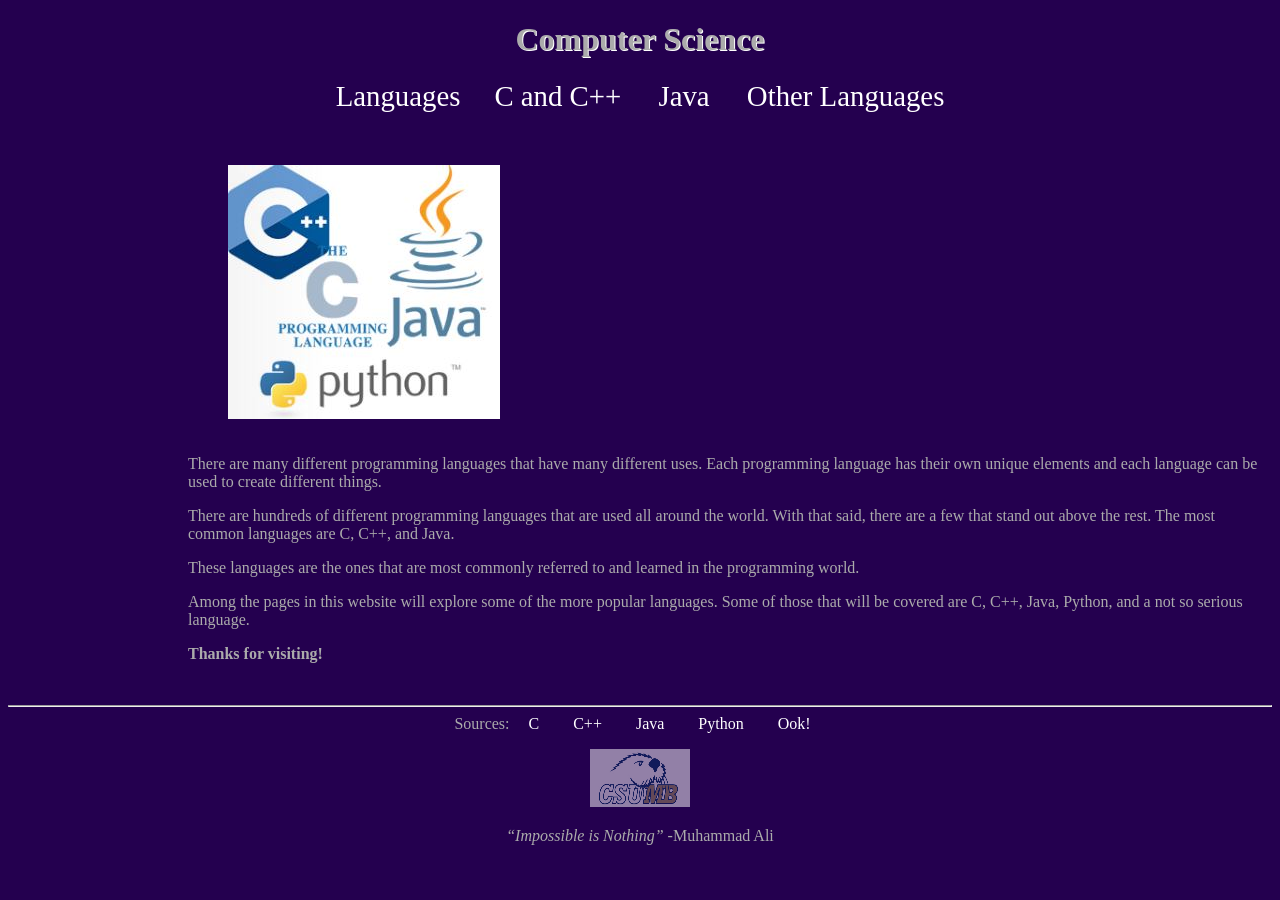
<file: homework/homework1/index.html>
<!DOCTYPE html>
<html>
<!--

First Website
and comment
in html
(comments can span multiple lines)

-->

<!-- This is the head -->
<!-- All styles and javascript go inside the head -->
    <head>
        
        <meta charset="utf-8" />
        <title> Homework 1: Programming Information </title>
        
        <link  href="styles.css" rel="stylesheet" />
    </head>
<!-- closing head -->

    <!-- This is the body -->
    <!-- This is where we place the content of our website -->
    <body>
        
        <header>
            <h1> Computer Science </h1>
        </header>
        
        
        
        <nav>
            
            <a href="index.html" >Languages</a>   
            <a href="cplusplus.html"> C and C++ </a>
            <a href="java.html"> Java </a>
            <a href="other.html"> Other Languages </a>
            
        </nav>
        
        <br /> <br />
        
        
        <main>
            
            <figure id="lang">
                
                <img src= "img/lang.jpg" alt= "Image of different programming languages"/>
                
            </figure>
            
            <div id="opening">
                <p> There are many different programming languages that have many different uses. 
                 Each programming language has their own unique elements and each language can be used to create different things. </p>
                <p> There are hundreds of different programming languages that are used all around the world. 
                 With that said, there are a few that stand out above the rest.
                 The most common languages are C, C++, and Java. </p>
                 <p> These languages are the ones that are most commonly referred to and learned in the programming world.</p>
                <p> Among the pages in this website will explore some of the more popular languages. Some of those that will be covered are C, C++, Java, Python, and a not so serious language.</p>
                <p><b> Thanks for visiting! </b></p>
            </div>
            
        </main>
        

        <!-- This is the footer -->
        <!-- The footer goes inside the body but not always -->
        <footer>
            
            <br /> <hr />
            <div id="sources">
                Sources: 
                <a href= "https://en.wikipedia.org/wiki/C_(programming_language)"> C </a>
                <a href= "http://www.cplusplus.com/info/history/"> C++ </a>
                <a href= "https://en.wikipedia.org/wiki/Java_(programming_language)"> Java </a>
                <a href= "https://en.wikipedia.org/wiki/Python_(programming_language)"> Python </a>
                <a href= "https://esolangs.org/wiki/Ook!"> Ook! </a> 
            </div>    
            
            <figure id="otter">
                <img src= "../../image/csumb_logo.jpg" alt= "California State University, Monterey Bay's school logo"/>
            </figure>
            
            <em><q>Impossible is Nothing</q></em> -Muhammad Ali
            
        </footer>
        <!-- closing footer -->
        
    </body>
    <!-- closing body -->

</html>
</file>
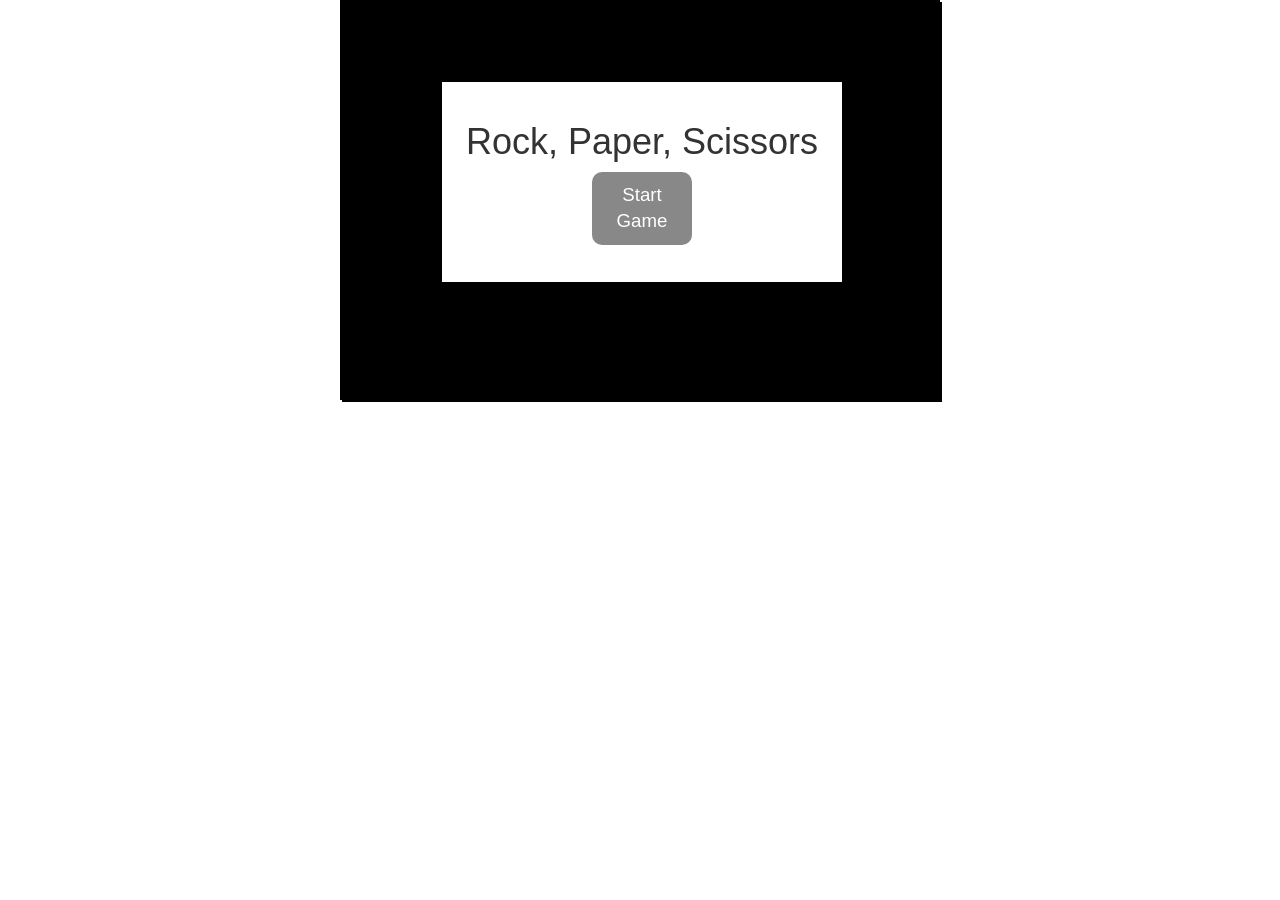
<file: homework/homework4/index.html>
<html>
	<head>
		<title>Rock Paper Scissors</title>
		<link rel="stylesheet" type="text/css" href="rps.css">
		<link href="https://maxcdn.bootstrapcdn.com/bootstrap/3.3.7/css/bootstrap.min.css" rel="stylesheet" integrity="sha384-BVYiiSIFeK1dGmJRAkycuHAHRg32OmUcww7on3RYdg4Va+PmSTsz/K68vbdEjh4u" crossorigin="anonymous">

		<script language="javascript" type="text/javascript" src="rps.js"></script>
		<script src="https://ajax.googleapis.com/ajax/libs/jquery/3.2.1/jquery.min.js"></script>
		<script src="https://maxcdn.bootstrapcdn.com/bootstrap/3.3.7/js/bootstrap.min.js" integrity="sha384-Tc5IQib027qvyjSMfHjOMaLkfuWVxZxUPnCJA7l2mCWNIpG9mGCD8wGNIcPD7Txa" crossorigin="anonymous"></script>
	</head>
	<body onload="init()">
		<div id="gameWindow">
			
			<div id="introScreen">
				<div id="introScreenContent">
					<h1>Rock, Paper, Scissors</h1>
					<div id="startBtn" class="button" onclick="startGame()"> Start Game</div>
				</div>
			</div>
			
			<div id="endScreen">
				<div id="endScreenContent">
					<h1 id="txtEndTitle"></h1>
					<h2 id="txtEndMessage"></h2>
					<div id="replayBtn" class="button" onclick="replay()">Play Again</div>
				</div>
			</div>
			
			<div id="btnGo" onclick="go()">GO</div>
			<!--<div id="btnGo">
				<button class="goButton btn btn-success">GO</button>
			</div>-->

			<div id="playerPanel">
				<h2>Player</h2>
				<img id="imgPlayer" src="images/question.png">
				<br><br>
				<div id="btnRock" class="iconButton" onclick="select('rock')">
					<img src="images/rock.png">
					<br>Rock
				</div>
				<div id="btnPaper" class="iconButton" onclick="select('paper')">
					<img src="images/paper.png">
					<br>Paper
				</div>
				<div id="btnScissors" class="iconButton" onclick="select('scissors')">
					<img src="images/scissors.png">
					<br>Scissors
				</div>
			</div>

			<div id="computerPanel">
				<h2>Computer</h2>
				<img id="imgComputer" src="images/question.png">
				<br><br>
				<div id="lblRock" class="iconLabel">
					<img src="images/rock.png">
					<br>Rock
				</div>
				<div id="lblPaper" class="iconLabel">
					<img src="images/paper.png">
					<br>Paper
				</div>
				<div id="lblScissors" class="iconLabel">
					<img src="images/scissors.png">
					<br>Scissors
				</div>
			</div>

			
		</div>
	</body>
</html>
</file>
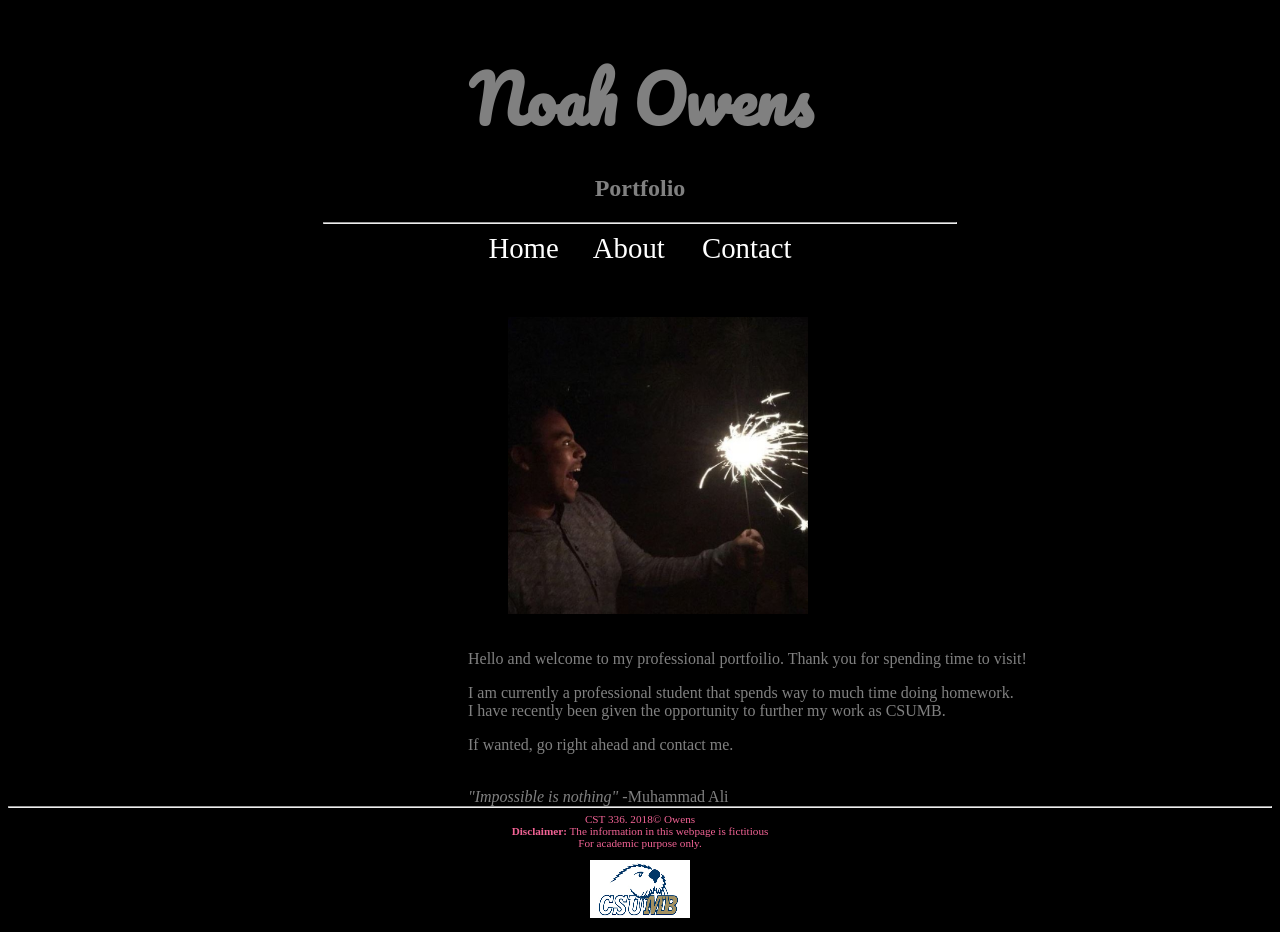
<file: portfolio/lab1/index.html>
<!DOCTYPE html>
<html>
<!--

First Website
and comment
in html
(comments can span multiple lines)

-->

<!-- This is the head -->
<!-- All styles and javascript go inside the head -->
    <head>
        
        <meta charset="utf-8" />
        <title> Lab 1: Noah Owens Personal Website</title>
        
        <link  href="css/styles.css" rel="stylesheet" text="text/css" />
        <link href="https://fonts.googleapis.com/css?family=Pacifico" rel="stylesheet">
    </head>
<!-- closing head -->

    <!-- This is the body -->
    <!-- This is where we place the content of our website -->
    <body>
        
        <header>
            <h1> Noah Owens </h1>
            <h2> Portfolio </h2>
        </header>
        
        <hr width="50%" />
        
        <nav>
            
            <a href="index.html" >Home</a>   
            <a href="about.html"> About </a>
            <a href="contact.html"> Contact </a>
        </nav>
        
        <br /> <br />
        
        
        <main>
            
            <figure id="portrait">
            
                <img src="img/Nowens.JPG" alt="Noah Owens's picture"/>
            
            </figure>
        
            <div id="welcoming">
                <p>Hello and welcome to my professional portfoilio. Thank you for spending time to visit!</p>
                <p>I am currently a professional student that spends way to much time doing homework. </br> 
                I have recently been given the opportunity to further my work as CSUMB.</p>
                <p>If wanted, go right ahead and contact me.</p>
                </br>
                <em><string>"Impossible is nothing"</string></em>
                -Muhammad Ali
            
            </div>
            
        </main>
        
        <!-- This is the footer -->
        <!-- The footer goes inside the body but not always -->
        <footer>
            <hr> 
            CST 336. 2018&copy; Owens <br />
            <strong>Disclaimer:</strong> The information in this webpage is fictitious </br>
            For academic purpose only.
            
            <figure>
                <img src= "img/csumb_logo.jpg" alt= "California State University, Monterey Bay's school logo"/>
            </figure>
        </footer>
        <!-- closing footer -->
        
    </body>
    <!-- closing body -->

</html>
</file>
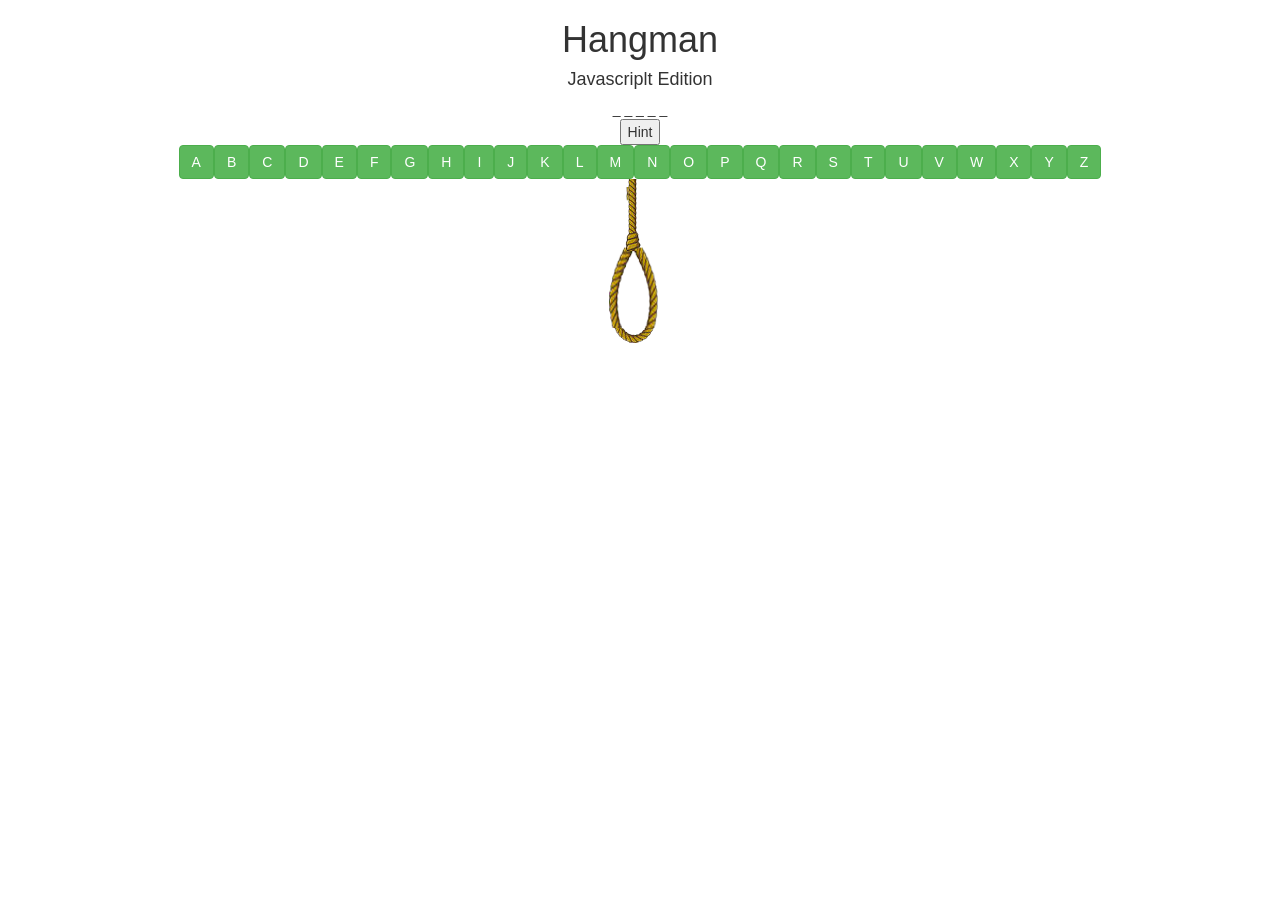
<file: portfolio/lab8/index.html>
<!DOCTYPE html>
<html>
    <head>
        <title>Hangman</title>
        <link  href="css/styles.css" rel="stylesheet" type="text/css" />
        <link href="https://fonts.googleapis.com/css?family=Pacifico" rel="stylesheet">
        <link href="https://maxcdn.bootstrapcdn.com/bootstrap/3.3.7/css/bootstrap.min.css" rel="stylesheet" integrity="sha384-BVYiiSIFeK1dGmJRAkycuHAHRg32OmUcww7on3RYdg4Va+PmSTsz/K68vbdEjh4u" crossorigin="anonymous">
        
        <script src="https://ajax.googleapis.com/ajax/libs/jquery/3.2.1/jquery.min.js"></script>
        <script src="https://maxcdn.bootstrapcdn.com/bootstrap/3.3.7/js/bootstrap.min.js" integrity="sha384-Tc5IQib027qvyjSMfHjOMaLkfuWVxZxUPnCJA7l2mCWNIpG9mGCD8wGNIcPD7Txa" crossorigin="anonymous"></script>
        
        <meta name="viewport" content="width=device-width, initial-scale=1">
    <style>
        #won, #lost {
            display: none;
        }
    </style>
        
       
   
    </head>
    <body>
        <div class="container text-center">
            <header>
            <h1>Hangman</h1>
            <h4>Javascriplt Edition</h4>
        </header>
        
        <div id="word"></div>
        <div id="hint">
            <button>Hint</button>
        </div>
        <div id="letters">
            <!--<input type="text" id="letterBox">
            <button id="letterBtn">Submit</button>-->
        </div>
        
        <div id="won">
            <h2>You Won!</h2>
            <button class = "replayBtn btn btn-success">Play Again</button>
        </div>
        
        <div id="lost">
            <h2>You Lost!</h2>
            <button class = "replayBtn btn btn-warning">Play Again</button>
        </div>
        
        <div id="man">
            <img src= "img/stick_0.png" id="hangImg">
        </div>
        
        </div>
        <script src="js/hangman.js"></script>
    </body>
</html>
</file>
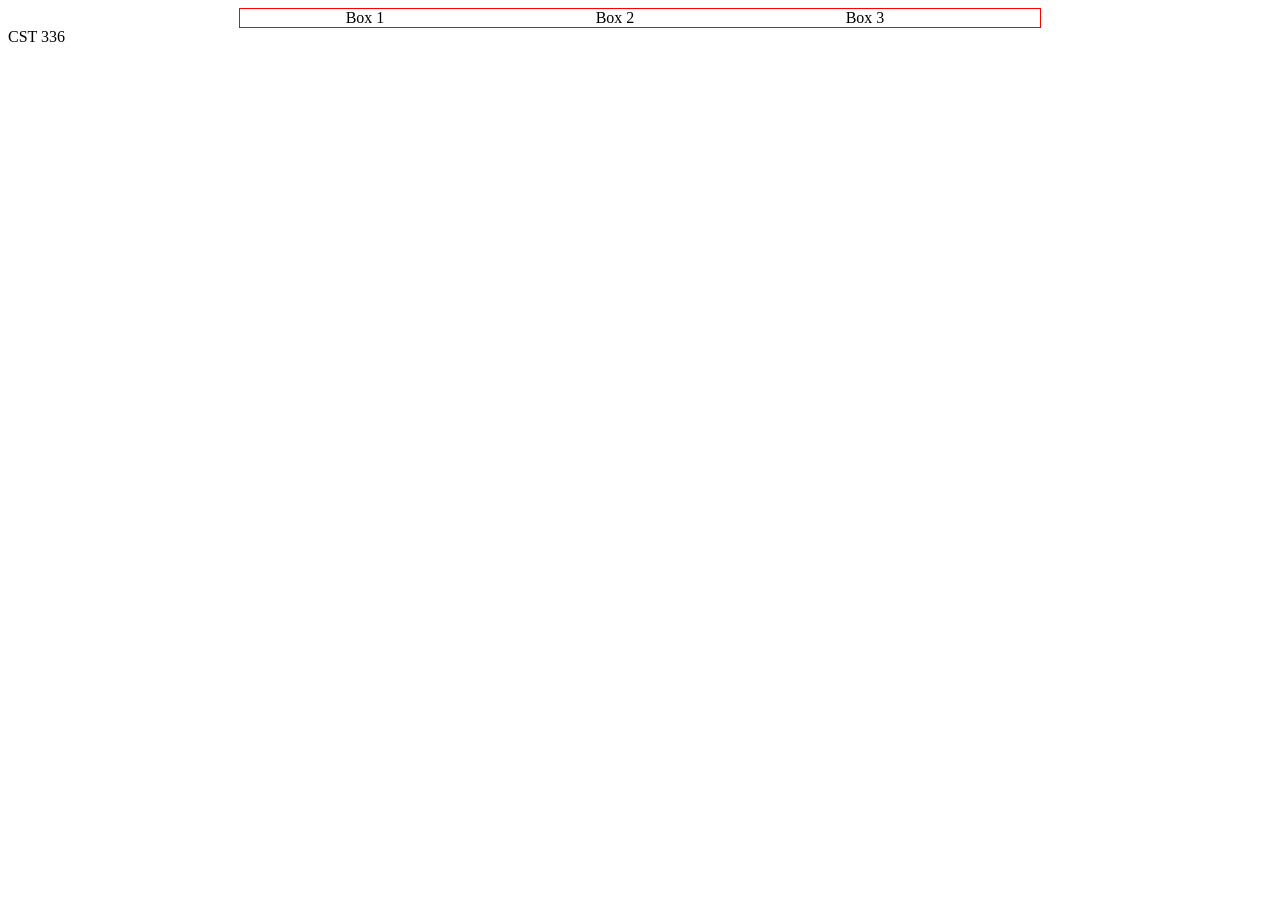
<file: LayoutPractice.html>
<html>
    <head>
        
        <title> Layout Practice </title>
        <style>
            
            /*div {
                float: left;
                width: 300px;
                text-align: center;
            }
            
            footer {
                clear: left;
            }
            
            div {
                display: inline-block;
                width: 300px;
            }
            
            body {
                text-align: center;
            }*/
            
            main {
                display: grid;
                grid-template-columns: 250px 250px 250px;
                border: 1px solid red;
                width: 800px;
                margin: 0 auto;
                text-align: center;
            }
            
            
        </style>
    </head>
    
    <body>
        <main>
        <div>
            Box 1
        </div>
        <div>
            Box 2
        </div>
        <div>
            Box 3
        </div>
        </main>
        
        <footer>
            CST 336 
        </footer>
        
    </body>
    
</html>
</file>
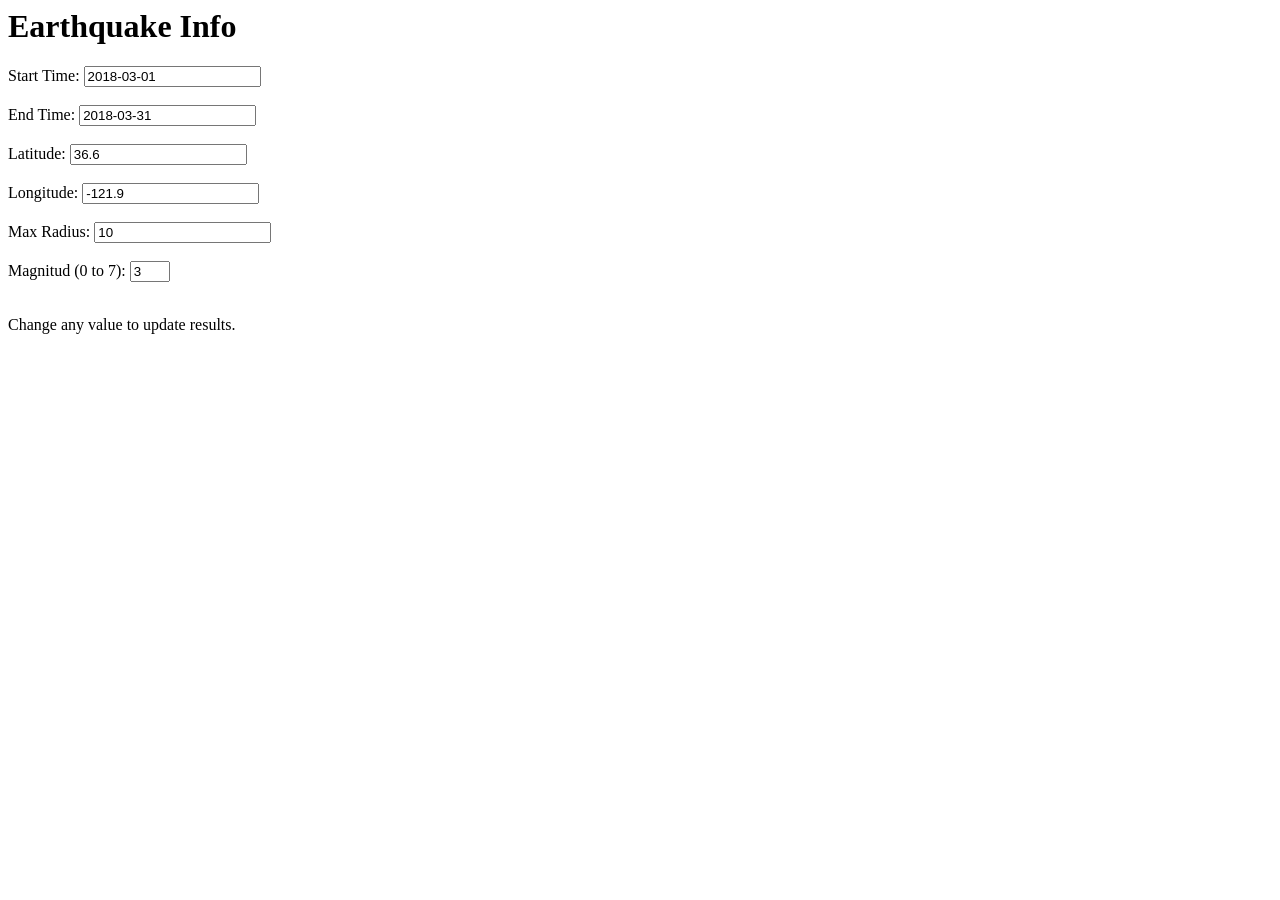
<file: practice/earthquake_api.html>
<html>
<head>
   <title>Earthquake API </title>
   <script src="https://ajax.googleapis.com/ajax/libs/jquery/3.3.1/jquery.min.js"></script>
</head>
<body>
    <header>
      <h1>Earthquake Info</h1>
    </header>

      <form method="post">
        Start Time:   <input type="text" id="starttime" value="2018-03-01"> <br><br>
        End Time:     <input type="text" id="endtime" value="2018-03-31"> <br><br>
        Latitude:     <input type="text" id="latitude" value="36.6"> <br><br>
        Longitude:    <input type="text" id="longitude" value="-121.9"> <br><br>
        Max Radius:   <input type="text" id="maxradius" value="10"> <br><br>
        Magnitud (0 to 7): <input type="number" id="minmag" min="0" value="3" max="7"> <br><br>
      </form>
        Change any value to update results.<br><br>
     
      <div id="earthquakeResult"></div>

  <script> 
    
    $("input").change(getEarthquakes);
    
    function getEarthquakes() {      
      $('#earthquakeResult').html("<img src='https://media.giphy.com/media/3oEjI6SIIHBdRxXI40/giphy.gif' width='200'/>");
      $.ajax({
            type: "get",
             url: "https://earthquake.usgs.gov/fdsnws/event/1/query",
        dataType: "json",
            data: {
                   "format":"geojson",
                   "starttime":$("#starttime").val(),
                   "endtime"  :$("#endtime").val(),
                   "latitude" :$("#latitude").val(),
                   "longitude":$("#longitude").val(),
                   "maxradius":$("#maxradius").val(),
                   "minmag"   :$("#minmag").val()
            },
            success: function(data,status) {
              $('#earthquakeResult').html(data["metadata"].title + "<br>");
                 for (var i=0; i < data['features'].length; i++ ) {
                  $('#earthquakeResult').append(data['features'][i]['properties']["mag"] + " - " + data['features'][i]['properties'].place  + "<br/>");
                 }
              },
            complete: function(data,status) { //optional, used for debugging purposes
                 //alert(status);
            }
         });
    }

  </script>
  </body>
  </html>
</file>
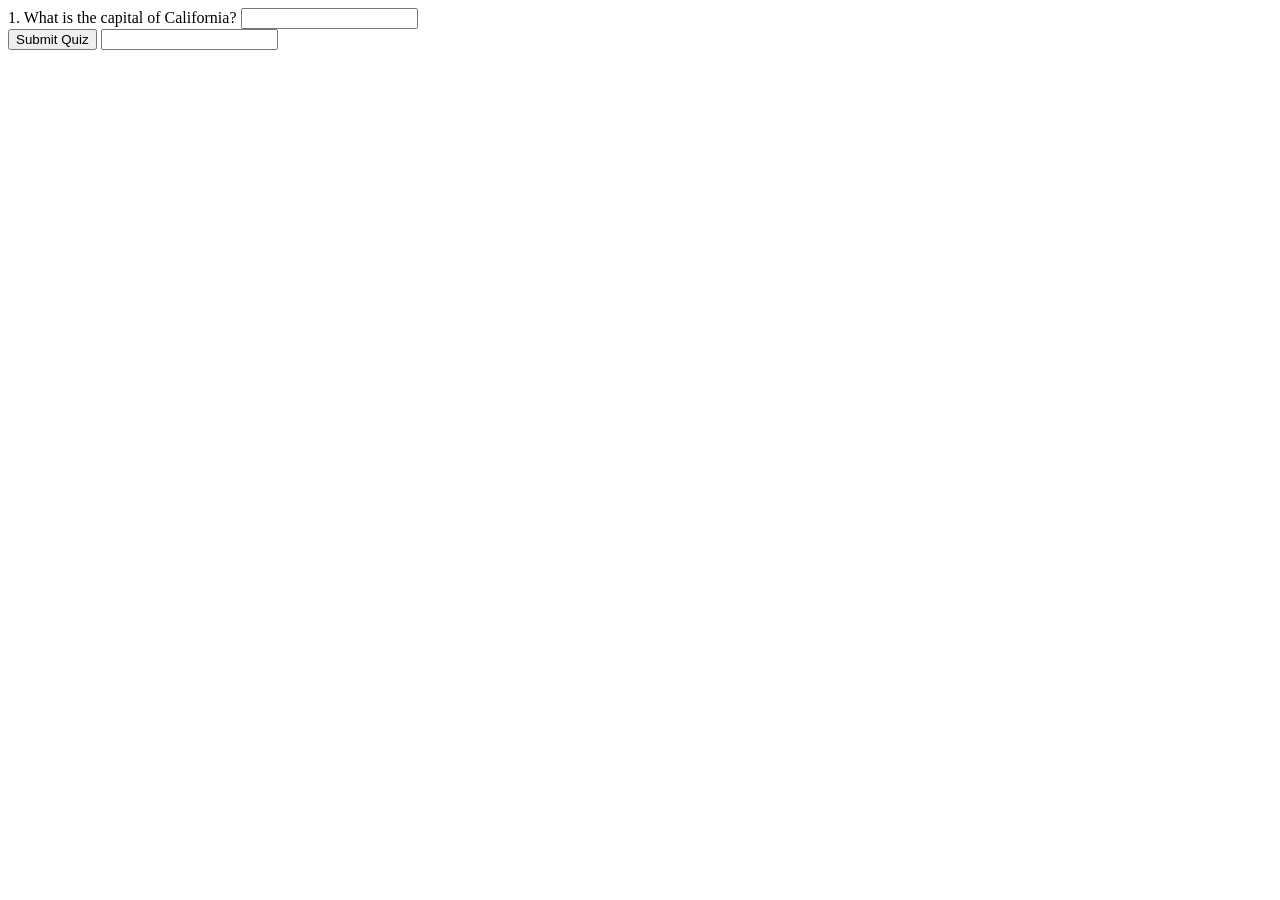
<file: Challenge/Challenge7/quiz.html>
<!DOCTYPE html>
<html>
    <head>
        <title> JavaScript Quiz </title>
        <script src="https://ajax.googleapis.com/ajax/libs/jquery/3.3.1/jquery.min.js"></script>
        
        <script>
            
            $(document).ready(function(){
                
                $("#mattLikesTurtles").click(function() {
                    
                    //alert ($"#q1").val());
                    
                    if ($("#q1").val() == "Sacremento") {
                        //alert("Correct!");
                        
                        $("#feedback1").html("Correct! The capitol is Sacremento!")
                    }
                    
                    else {
                        //alert("Incorrect");
                        $("#feedback1").html("Incorrect! The capitol is Sacremento!")
                    }
                
            });
                
            });
            
            
        
        </script>
        
    </head>
    <body>
        1. What is the capital of California?
        
        <input id="q1" type="text">
        <div id="feedback1"></div>
        <button id="mattLikesTurtles"> Submit Quiz </button>
        
        <input id="q2" type="text">
        <div id= "feedback2"></div>
        
        
    </body>
</html>
</file>
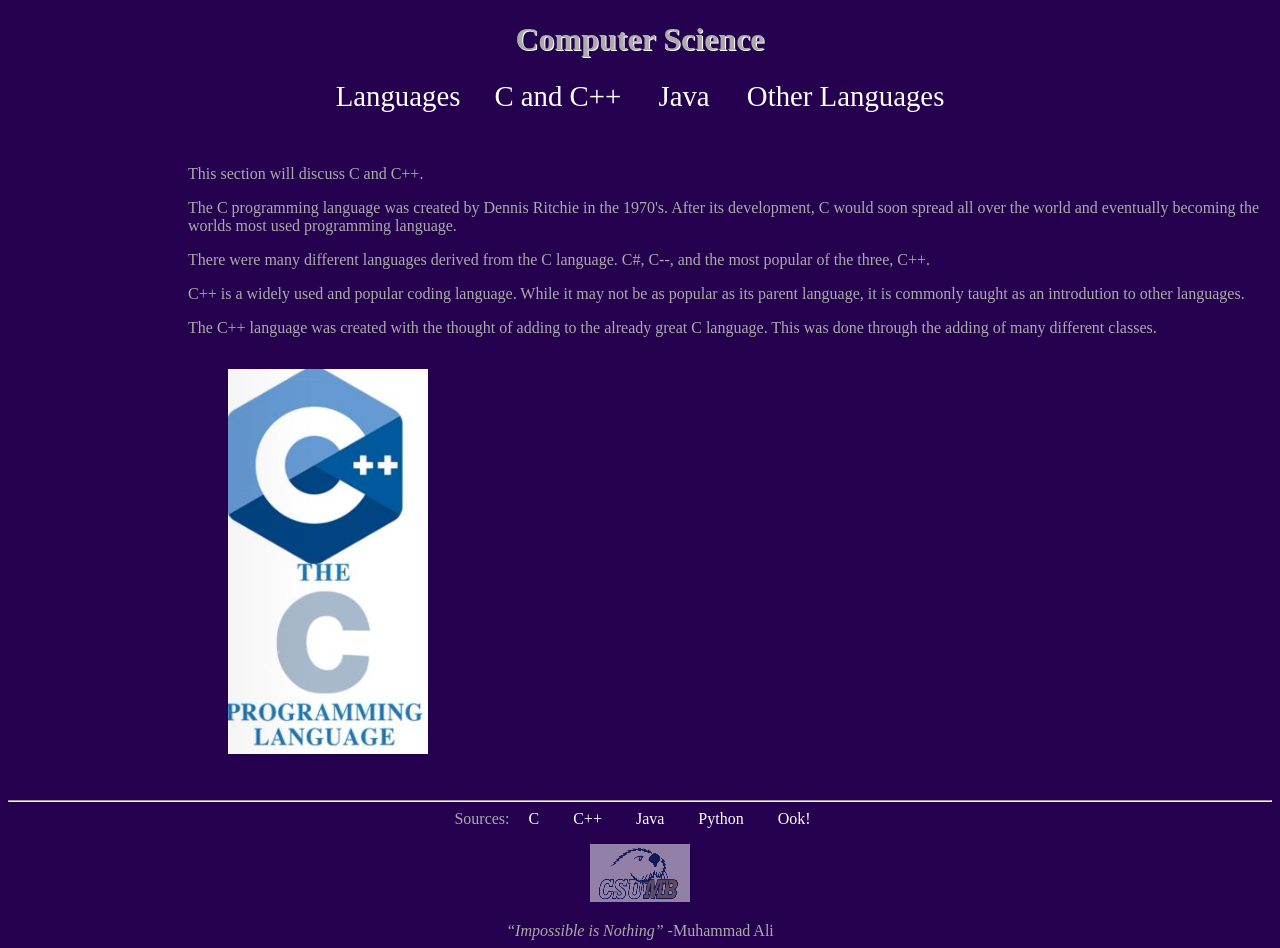
<file: homework/homework1/cplusplus.html>
<!DOCTYPE html>
<html>
<!--

First Website
and comment
in html
(comments can span multiple lines)

-->

<!-- This is the head -->
<!-- All styles and javascript go inside the head -->
    <head>
        
        <meta charset="utf-8" />
        <title> Lab 1: Noah Owens Personal Website</title>
        
        <link  href="styles.css" rel="stylesheet" />
    </head>
<!-- closing head -->

    <!-- This is the body -->
    <!-- This is where we place the content of our website -->
    <body>
        
        <header>
            <h1> Computer Science </h1>
        </header>
        
        
        
        <nav>
            
            <a href="index.html" >Languages</a>   
            <a href="cplusplus.html"> C and C++ </a>
            <a href="java.html"> Java </a>
            <a href="other.html"> Other Languages </a>
            
        </nav>
        
        <br /> <br />
        
        
        <main>
            
            <div id="C">
                <p> This section will discuss C and C++.</p>
                <p> The C programming language was created by Dennis Ritchie in the 1970's. After its development, C would soon spread all over the world and eventually becoming the worlds most used programming language.</p>
                <p> There were many different languages derived from the C language. C#, C--, and the most popular of the three, C++.</p>
                <p> C++ is a widely used and popular coding language. While it may not be as popular as its parent language, it is commonly taught as an introdution to other languages. </p>
                <p> The C++ language was created with the thought of adding to the already great C language. This was done through the adding of many different classes. </p>
            </div>
            
            <figure id="Cplus">
                
                <img src= "img/C.jpg" alt= "The logos of the C and C++ languages" />
                
            </figure>
            
        </main>
        

        <!-- This is the footer -->
        <!-- The footer goes inside the body but not always -->
        <footer id= "Cpage">
            
            <br /> <hr />
            
            <div id="sources">
                Sources: 
                <a href= "https://en.wikipedia.org/wiki/C_(programming_language)"> C </a>
                <a href= "http://www.cplusplus.com/info/history/"> C++ </a>
                <a href= "https://en.wikipedia.org/wiki/Java_(programming_language)"> Java </a>
                <a href= "https://en.wikipedia.org/wiki/Python_(programming_language)"> Python </a>
                <a href= "https://esolangs.org/wiki/Ook!"> Ook! </a> 
            </div>
            
            <figure id="otter">
                <img src= "../../image/csumb_logo.jpg" alt= "California State University, Monterey Bay's school logo"/>
            </figure>
            
            <em><q>Impossible is Nothing</q></em> -Muhammad Ali
            
        </footer>
        <!-- closing footer -->
        
    </body>
    <!-- closing body -->

</html>
</file>
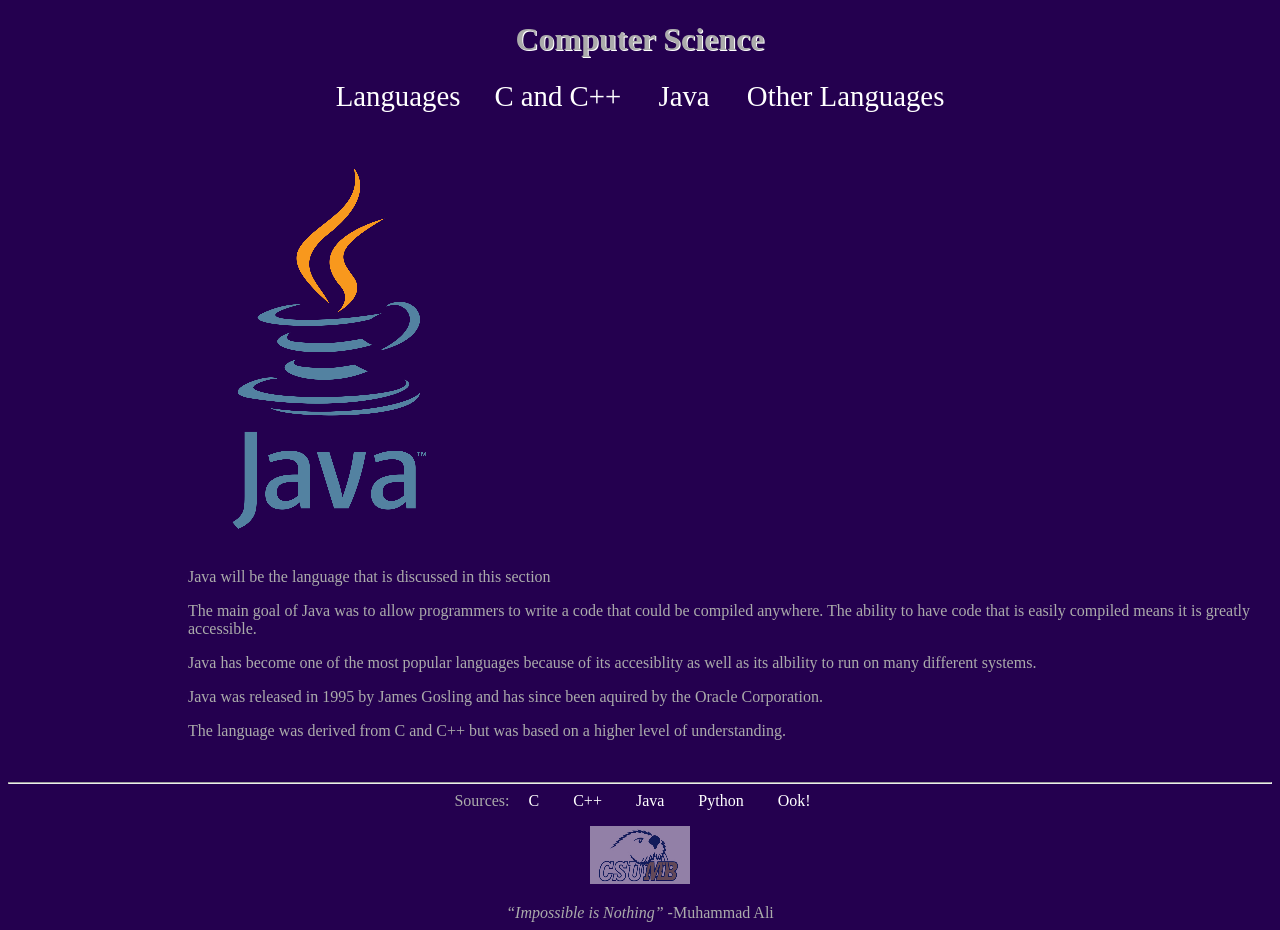
<file: homework/homework1/java.html>
<!DOCTYPE html>
<html>
<!--

First Website
and comment
in html
(comments can span multiple lines)

-->

<!-- This is the head -->
<!-- All styles and javascript go inside the head -->
    <head>
        
        <meta charset="utf-8" />
        <title> Homework 1: Programming Information </title>
        
        <link  href="styles.css" rel="stylesheet" />
    </head>
<!-- closing head -->

    <!-- This is the body -->
    <!-- This is where we place the content of our website -->
    <body>
        
        <header>
            <h1> Computer Science </h1>
        </header>
        
        
        <nav>
            
            <a href="index.html" >Languages</a>   
            <a href="cplusplus.html"> C and C++ </a>
            <a href="java.html"> Java </a>
            <a href="other.html"> Other Languages </a>
            
        </nav>
        
        <br /> <br />
        
        
        <main>
            
            <figure id="lang">
                
                <img src= "img/java.png" alt= "Image of the Java logo"/>
                
            </figure>
            
            <div id="opening">
                <p> Java will be the language that is discussed in this section </p>
                <p> The main goal of Java was to allow programmers to write a code that could be compiled anywhere. The ability to have code that is easily compiled means it is greatly accessible.</p>
                <p> Java has become one of the most popular languages because of its accesiblity as well as its albility to run on many different systems. </p>
                <p> Java was released in 1995 by James Gosling and has since been aquired by the Oracle Corporation. </p>
                <p> The language was derived from C and C++ but was based on a higher level of understanding.</p>
            </div>
            
        </main>
        

        <!-- This is the footer -->
        <!-- The footer goes inside the body but not always -->
        <footer>
            
            <br /> <hr />
            <div id="sources">
                Sources: 
                <a href= "https://en.wikipedia.org/wiki/C_(programming_language)"> C </a>
                <a href= "http://www.cplusplus.com/info/history/"> C++ </a>
                <a href= "https://en.wikipedia.org/wiki/Java_(programming_language)"> Java </a>
                <a href= "https://en.wikipedia.org/wiki/Python_(programming_language)"> Python </a>
                <a href= "https://esolangs.org/wiki/Ook!"> Ook! </a> 
            </div>    
            
            <figure id="otter">
                <img src= "../../image/csumb_logo.jpg" alt= "California State University, Monterey Bay's school logo"/>
            </figure>
            
            <em><q>Impossible is Nothing</q></em> -Muhammad Ali
            
        </footer>
        <!-- closing footer -->
        
    </body>
    <!-- closing body -->

</html>
</file>
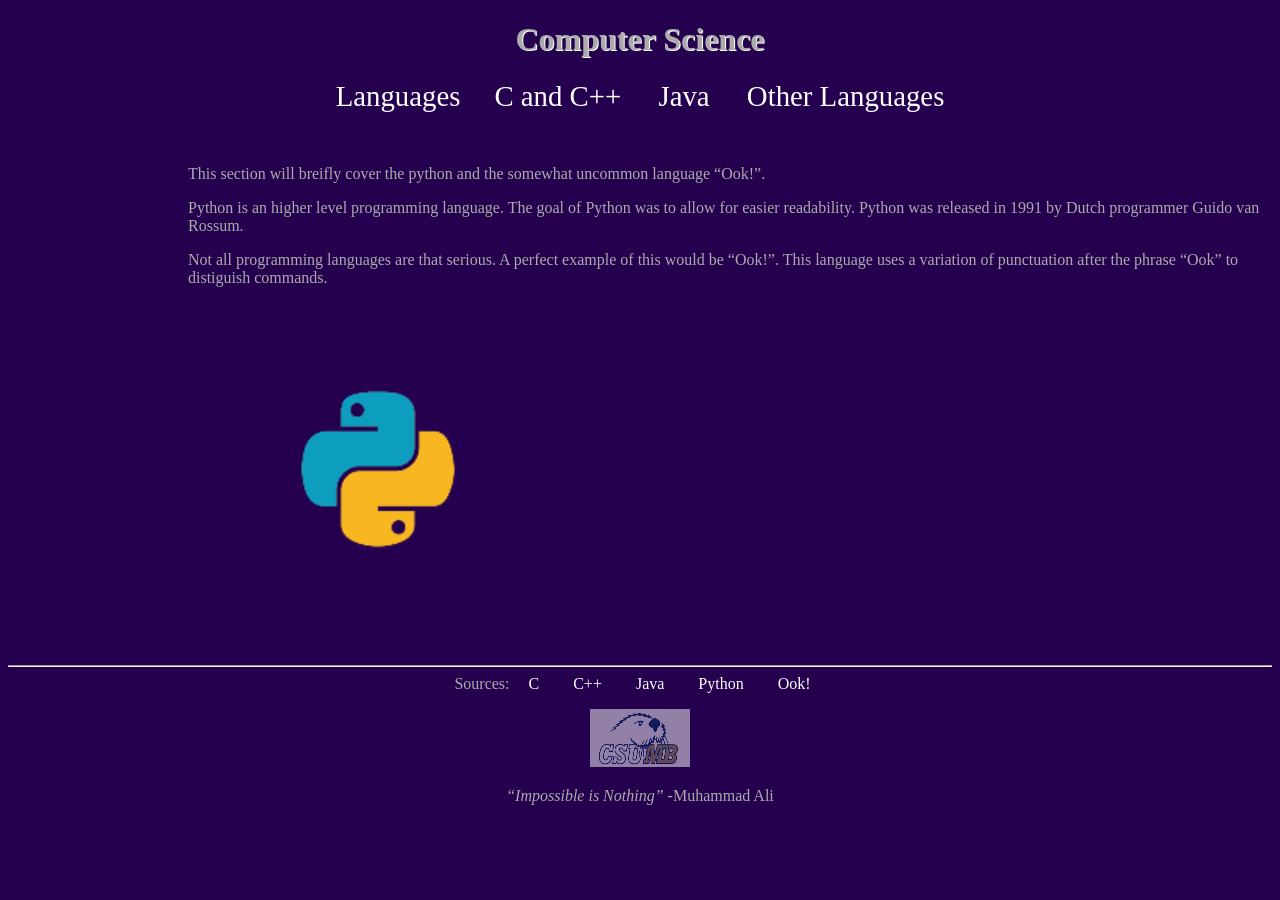
<file: homework/homework1/other.html>
<!DOCTYPE html>
<html>
<!--

First Website
and comment
in html
(comments can span multiple lines)

-->

<!-- This is the head -->
<!-- All styles and javascript go inside the head -->
    <head>
        
        <meta charset="utf-8" />
        <title> Lab 1: Noah Owens Personal Website</title>
        
        <link  href="styles.css" rel="stylesheet" />
    </head>
<!-- closing head -->

    <!-- This is the body -->
    <!-- This is where we place the content of our website -->
    <body>
        
        <header>
            <h1> Computer Science </h1>
        </header>
        
       
        
        <nav>
            
            <a href="index.html" >Languages</a>   
            <a href="cplusplus.html"> C and C++ </a>
            <a href="java.html"> Java </a>
            <a href="other.html"> Other Languages </a>
            
        </nav>
        
        <br /> <br />
        
        
        <main>
            
            <div id="C">
                <p> This section will breifly cover the python and the somewhat uncommon language <q>Ook!</q>.</p>
                <p> Python is an higher level programming language. The goal of Python was to allow for easier readability. Python was released in 1991 by Dutch programmer Guido van Rossum. </p>
                <p> Not all programming languages are that serious. A perfect example of this would be <q>Ook!</q>. This language uses a variation of punctuation after the phrase <q>Ook</q> to distiguish commands.</p>
            </div>
            
            <figure id="Cplus">
                
                <img src= "img/pyth.png" alt= "The logos the programming language python" />
                
            </figure>
            
        </main>
        

        <!-- This is the footer -->
        <!-- The footer goes inside the body but not always -->
        <footer id= "Cpage">
            
            <br /> <hr />
            
            <div id="sources">
                Sources: 
                <a href= "https://en.wikipedia.org/wiki/C_(programming_language)"> C </a>
                <a href= "http://www.cplusplus.com/info/history/"> C++ </a>
                <a href= "https://en.wikipedia.org/wiki/Java_(programming_language)"> Java </a>
                <a href= "https://en.wikipedia.org/wiki/Python_(programming_language)"> Python </a>
                <a href= "https://esolangs.org/wiki/Ook!"> Ook! </a> 
            </div>
            
            <figure id="otter">
                <img src= "../../image/csumb_logo.jpg" alt= "California State University, Monterey Bay's school logo"/>
            </figure>
            
            <em><q>Impossible is Nothing</q></em> -Muhammad Ali
            
        </footer>
        <!-- closing footer -->
        
    </body>
    <!-- closing body -->

</html>
</file>
<file: homework/homework1/styles.css>
h1 {
    text-shadow: 1px 1px white;
}

body {
    background-color:#24004F;
    color:#ABABAB;
}

nav a, #s {
    padding:15px;
    padding-bottom:4px;
    font-size: 1.8em;
    text-decoration: none;
    color: white;
}

nav a:hover {
    border-bottom: 2px orange solid;
    font-size: 2em;
    transition: .5s;
}

main{
    padding-left: 180px;
}

#portrait, #welcoming {
    float: left;
}

header, footer, main, nav {
    text-align: center;
}

#lang, #opening {
    float: left;
}

footer {
    clear: left;
}

#opening, #C {
    text-align: left;
}

#sources a {
    padding:15px;
    text-decoration: none;
    color: white;
}

#C, #Cplus {
    float: left;
}

#otter {
    opacity: 0.5;
}
</file>
<file: homework/homework4/rps.css>
#gameWindow{
	position: relative;
	margin: 0 auto;
	width: 600px;
	border: 2px solid black;
	height: 400px;
	background-color: #DDDDDD;
}

#playerPanel{
	position: absolute;
	left: 40px;
	top: 20px;
}

#computerPanel{
	position: absolute;
	left: 360px;
	top: 20px;
}

#imgComputer, #imgPlayer{
	width: 200px;
}

h2{
	text-align: center;
	color: maroon;
}

.iconButton{
	display: inline-block;
	margin: 3px;
	padding: 4px;
	border-radius: 5px;
	width: 48px;
	text-align: center;
	cursor: hand;
	cursor: pointer;
	font-size: 10pt;
}

.iconButton img{
	width: 22px;
}

.iconButton:hover{
	color: white;
}

.iconLabel{
	display: inline-block;
	margin: 3px;
	padding: 4px;
	border-radius: 5px;
	width: 48px;
	text-align: center;
	font-size: 10pt;
	border: 1px solid black;
	background-color: #EEEEEE;
}

.iconLabel img{
	width: 22px;
}

#btnGo{
	position: absolute;
	left: 260px;
	top: 270px;
	padding: 10px;
	border-radius: 20px;
	width: 50px;
	text-align: center;
	cursor: hand;
	cursor: pointer;
	font-size: 14pt;
	background-color: #0CA619;
	color: white;
}

#btnGo:hover{
	background-color: #0CC819;
}

#introScreen {
	position: absolute;
	z-index: 100;
	width:  600px;
	height: 400px;
	background-color: black;
}

#introScreenContent {
	width: 400px;
	height: 200px;
	padding: 20px;
	background-color: white;
	margin: 80 auto;
	text-align: center;
}

.button {
	padding: 10px;
	border-radius: 10px;
	width: 100px;
	text-align: center;
	cursor: hand;
	cursor: pointer;
	font-size: 14pt;
	background-color: #888888;
	color: white;
	margin: 0 auto;
}

.button:hover {
	background-color: #555555;
}

#endScreen {
	position: absolute;
	z-index: 101;
	width: 600px;
	height: 400px;
	background-color: rgba(0, 0, 0, 0.7);
	display: none;
}

#endScreenContent {
	width: 400px;
	height: 200px;
	margin: 0 auto;
	text-align: center;
}

#endScreen h1 {
	color: yellow;
	font-size: 20px;
}

#endScreen h2 {
	color: yellow;
	font-size: 24px;
}
</file>
<file: portfolio/lab1/css/styles.css>
body {
    background-color:black;
    color:gray;
}

#welcoming {
    text-align: center;
}

header, main, nav, footer {
    text-align: center;
}

main {
    padding-left: 460px;
}

nav a {
    padding:15px;
    padding-bottom:4px;
    font-size: 1.8em;
    text-decoration: none;
    color: white;
}

nav a:hover {
    border-bottom: 2px orange solid;
    font-size: 2em;
    transition: .5s;
}

#portrait, #welcoming {
    float: left;
}

footer {
    clear: left;
    font-size: .7em;
    color: #F26395;
}

#welcoming {
    text-align: left;
}

table {
    margin: 0px auto;
}

td {
    padding-right: 10px;
    font-size: 1.3em;
}

td string {
    color: #CF0A2E;
}

#table-header {
    background-color: #610785;
}

.table-row {
    background-color: #4C0469;
}

ul {
    text-align: left;
    padding-left: 700px;
}

.hobby {
    color: yellow;
}

h1 {
    font-family: 'Pacifico', cursive;
    font-size: 4em;
    margin-bottom: 0px;
}
</file>
<file: portfolio/lab8/css/styles.css>
#won, #lost {
    display: none;
}
</file>
